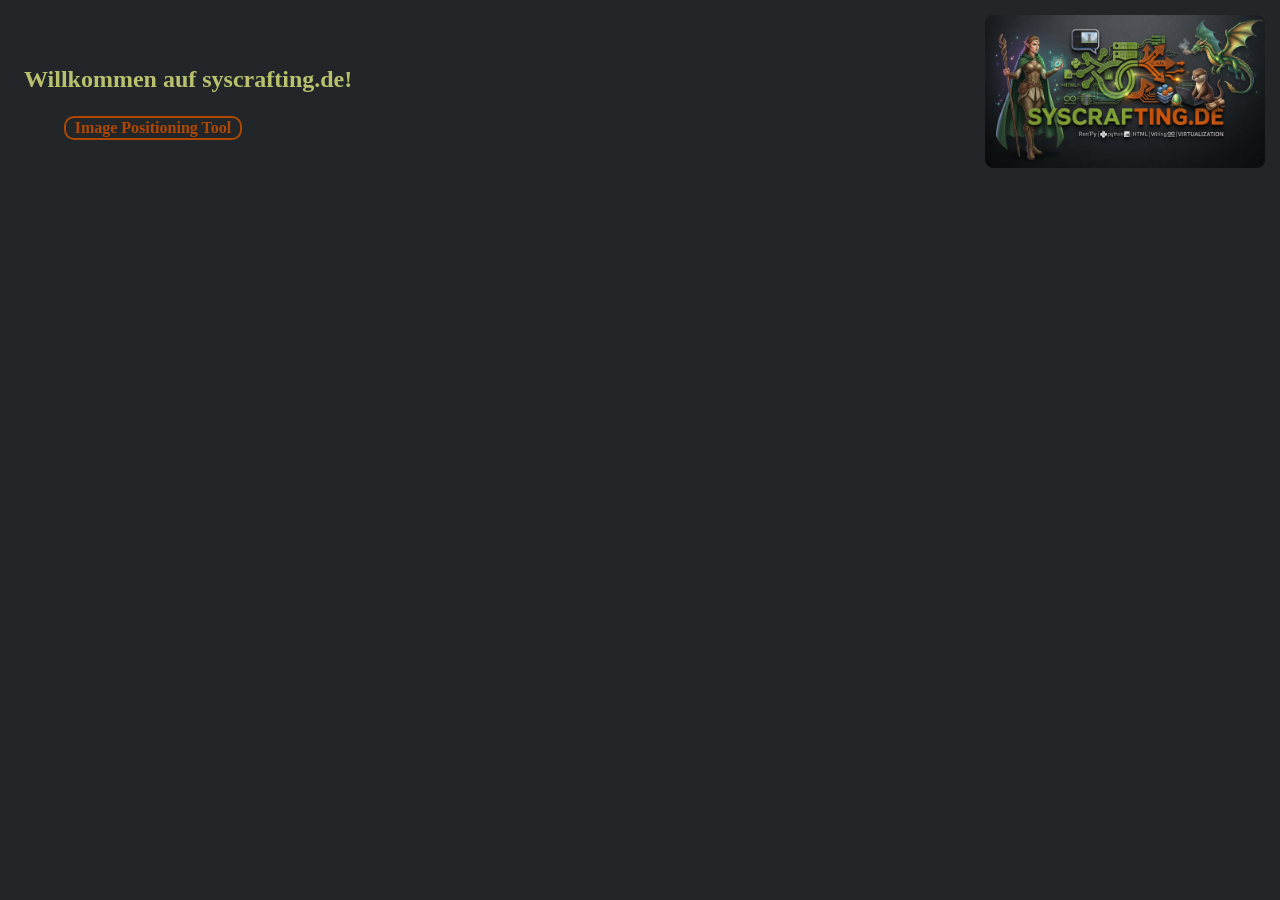
<file: syscrafting/index.html>
<!DOCTYPE html>
<html lang="de" class="website hide">

<head>
    <link rel="icon" href="data:,">

    <meta charset="UTF-8">
    <meta name="viewport" content="width=device-width, initial-scale=1.0">

    <title>syscrafting.de</title>

    <link rel="stylesheet" href="style.css">
    <script src="script.js"></script>

    <script>
        hideFadeIn();
    </script>
</head>

<body>
    <header class="logo-header">
        <img src="images/logo_website.png"
            class="logo-website"
            alt="Website Logo"
        >
    </header>

    <main>
        <h1 class="titel-mainpage">Willkommen auf syscrafting.de!</h1>

    <nav>
        <a class="frame-link"
            onclick="fadeOutCallIpt(event)">Image Positioning Tool</a>
    </nav>

    </main>
</body>
</html>
</file>
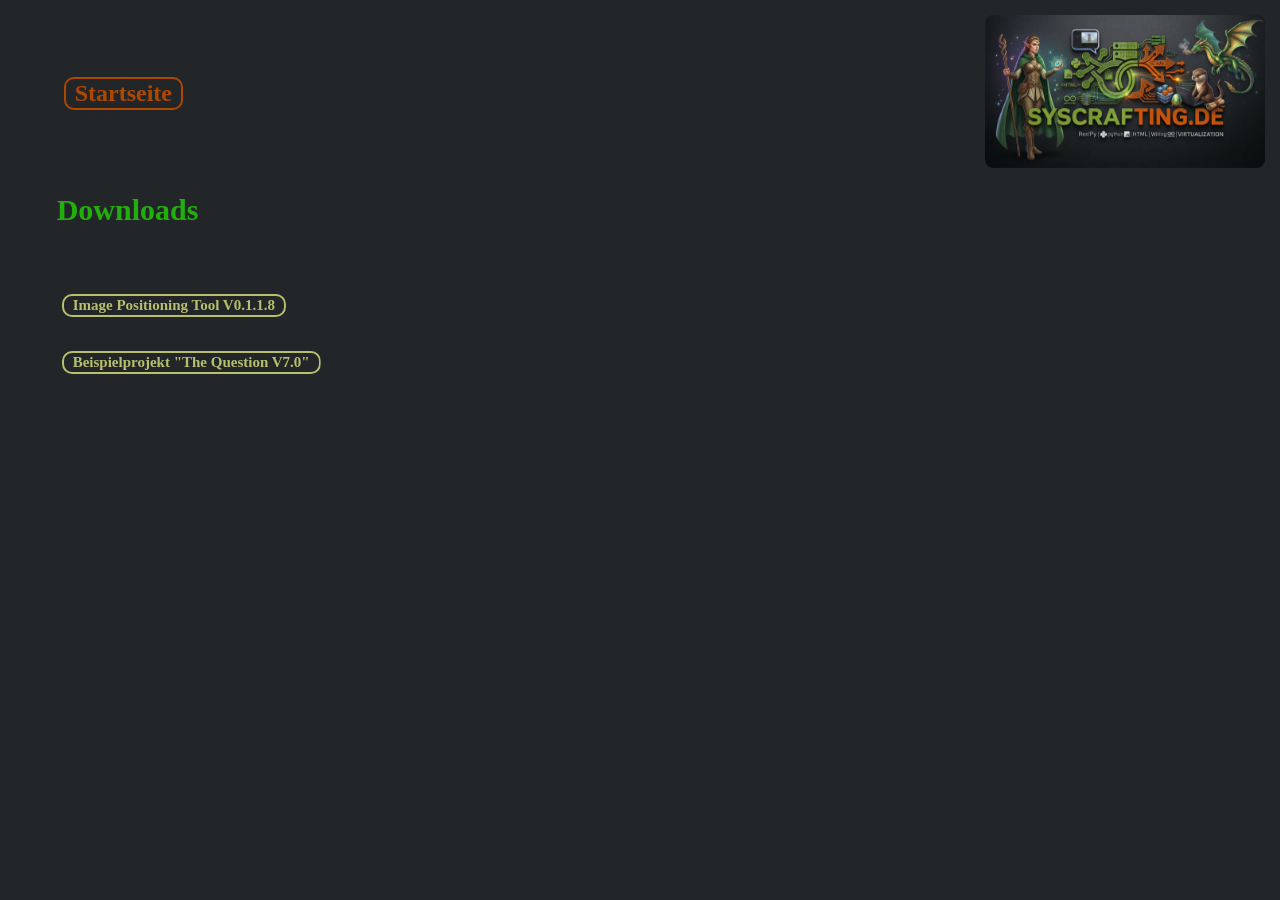
<file: syscrafting/downloads.html>
<!DOCTYPE html>
<html lang="de" class="website">

<head>
    <link rel="icon" href="data:,">

    <meta charset="UTF-8">
    <meta name="viewport" content="width=device-width, initial-scale=1.0">

    <title>syscrafting.de</title>

    <link rel="stylesheet" href="style.css">
    <script src="script.js"></script>

    <script>
        hideFadeIn();
    </script>
</head>

<body>
    <header class="logo-header">
        <img src="images/logo_website.png"
            class="logo-website Logo"
        >
    </header>

    <main>

    <nav>
        <h2><a class="frame-link" onclick="fadeOutCallIndex(event)">Startseite</a></h2>
    </nav>

    <br>
    <br>
    <h1 class="download-header">Downloads</h1>
    <br>

    <nav>
        <h3>
            <div class="download-item">
                <a class="download-link"
                    data-url="/downloads/RenPy_Image_Positioning_Tool_V0.1.1.8-linux.tar.bz2"
                    data-filename="RenPy_Image_Positioning_Tool_V0.1.1.8-linux.tar.bz2"
                    onclick="animateDownloadLink(event)">

                    Image Positioning Tool V0.1.1.8

                    <svg class="download-symbol" viewBox="0 0 24 24">
                        <path d="M12 2 V16 M6 10 L12 16 L18 10 M4 21 H20"
                            fill="none"
                            stroke-width="2"
                            stroke-linecap="round"
                            stroke-linejoin="round"/>
                    </svg>

                    <span class="download-progress">
                        <span class="download-progress-fill"></span>
                    </span>
                </a>

                <button class="download-cancel" type="button" hidden>
                    Abbrechen
                </button>
            </div>
        </h3>

        <h3>
            <div class="download-item">
                <a class="download-link"
                    data-url="/downloads/the_question.tar.gz"
                    data-filename="the_question.tar.gz"
                    onclick="animateDownloadLink(event)">

                    Beispielprojekt "The Question V7.0"

                    <svg class="download-symbol" viewBox="0 0 24 24">
                        <path d="M12 2 V16 M6 10 L12 16 L18 10 M4 21 H20"
                            fill="none"
                            stroke-width="2"
                            stroke-linecap="round"
                            stroke-linejoin="round"/>
                    </svg>

                    <span class="download-progress">
                        <span class="download-progress-fill"></span>
                    </span>
                </a>

                <button class="download-cancel" type="button" hidden>
                    Abbrechen
                </button>
            </div>
        </h3>
    </nav>
    </main>

    <script>
        const continueFunctionTq = sessionStorage.getItem("continueSwitchSiteStartDownloadTq");

        if (continueFunctionTq === "true") {
            const continueFunctionTq = sessionStorage.removeItem("continueSwitchSiteStartDownloadTq");

            const downloadLinkTq = document.querySelector('a[data-filename="the_question.tar.gz"]');

            if (downloadLinkTq) {
                animateDownloadLink({
                    currentTarget: downloadLinkTq
                });
            }
        }

        const continueFunctionIpt = sessionStorage.getItem("continueSwitchSiteStartDownloadIpt");

        if (continueFunctionIpt === "true") {
            const continueFunctionIpt = sessionStorage.removeItem("continueSwitchSiteStartDownloadIpt");

            const downloadLinkIpt = document.querySelector('a[data-filename="RenPy_Image_Positioning_Tool_V0.1.1.8-linux.tar.bz2"]');

            if (downloadLinkIpt) {
                animateDownloadLink({
                    currentTarget: downloadLinkIpt
                });
            }
        }
    </script>

</body>
</html>
</file>
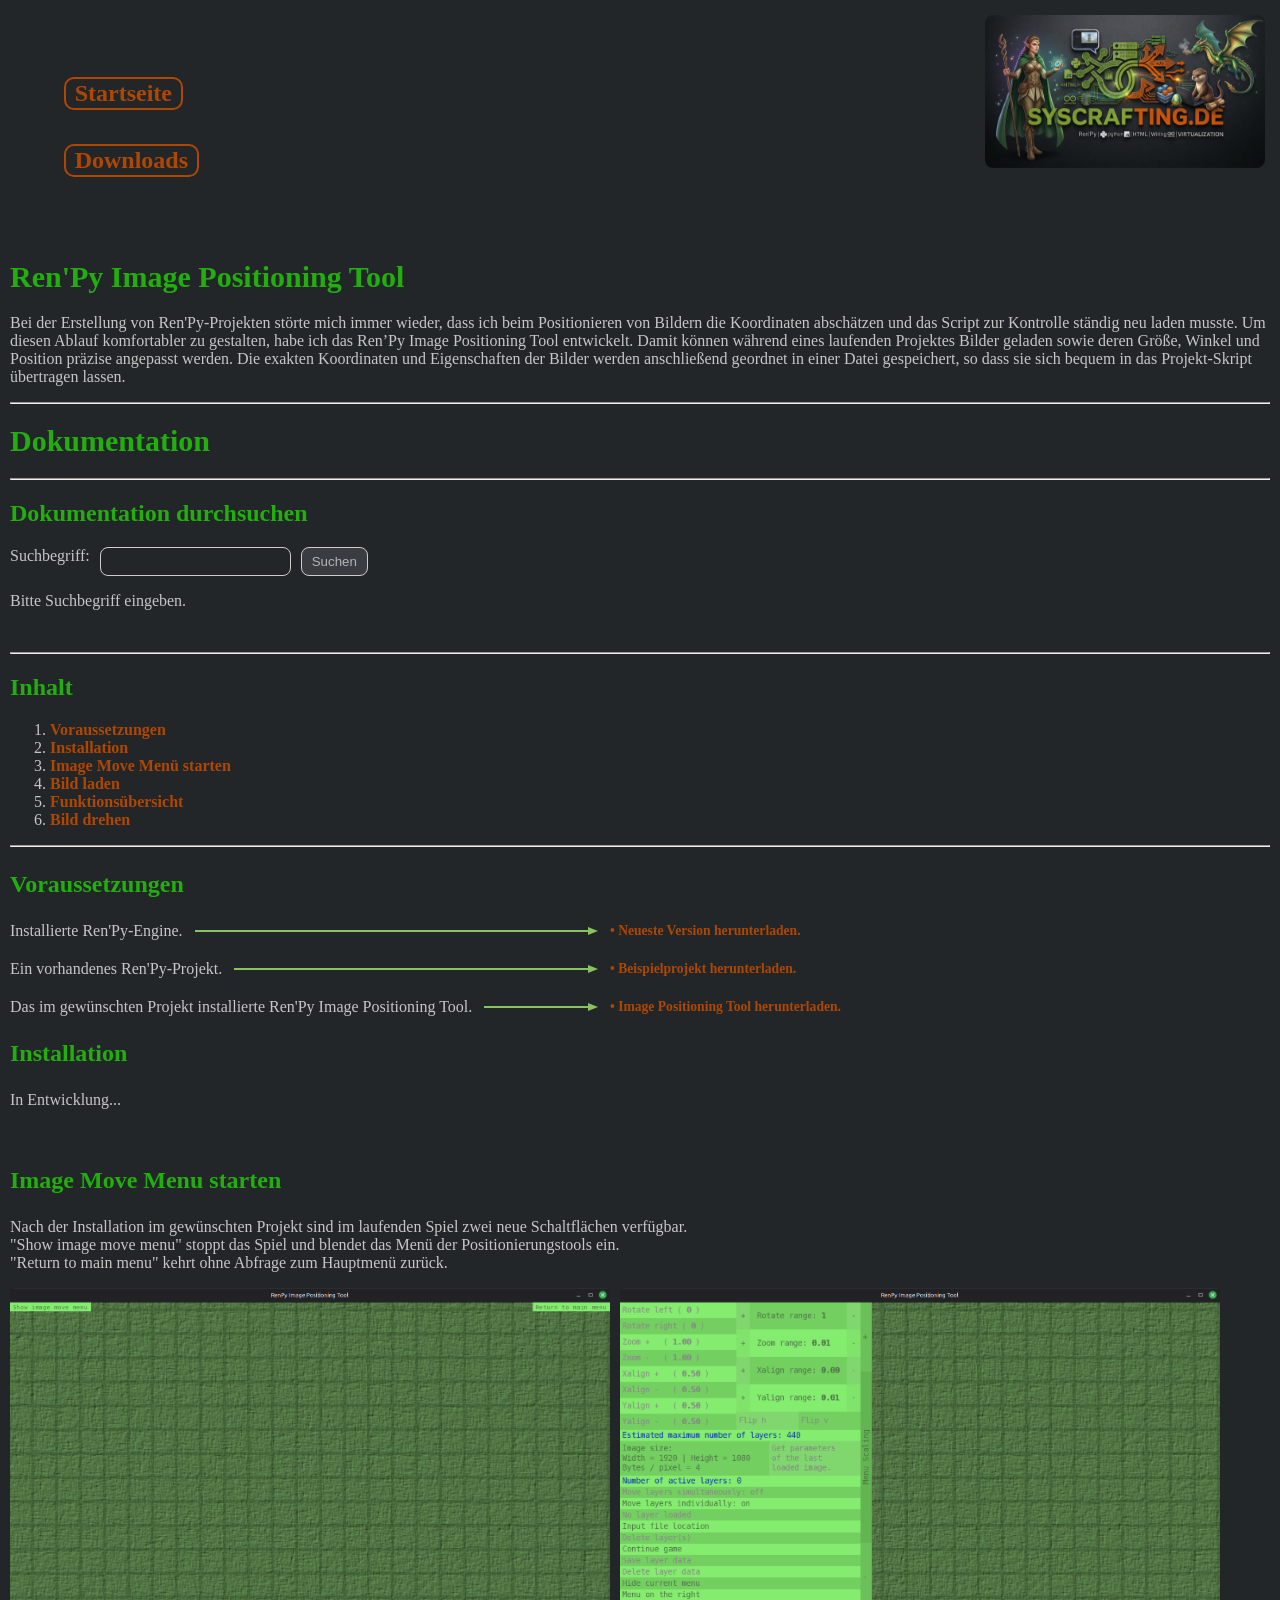
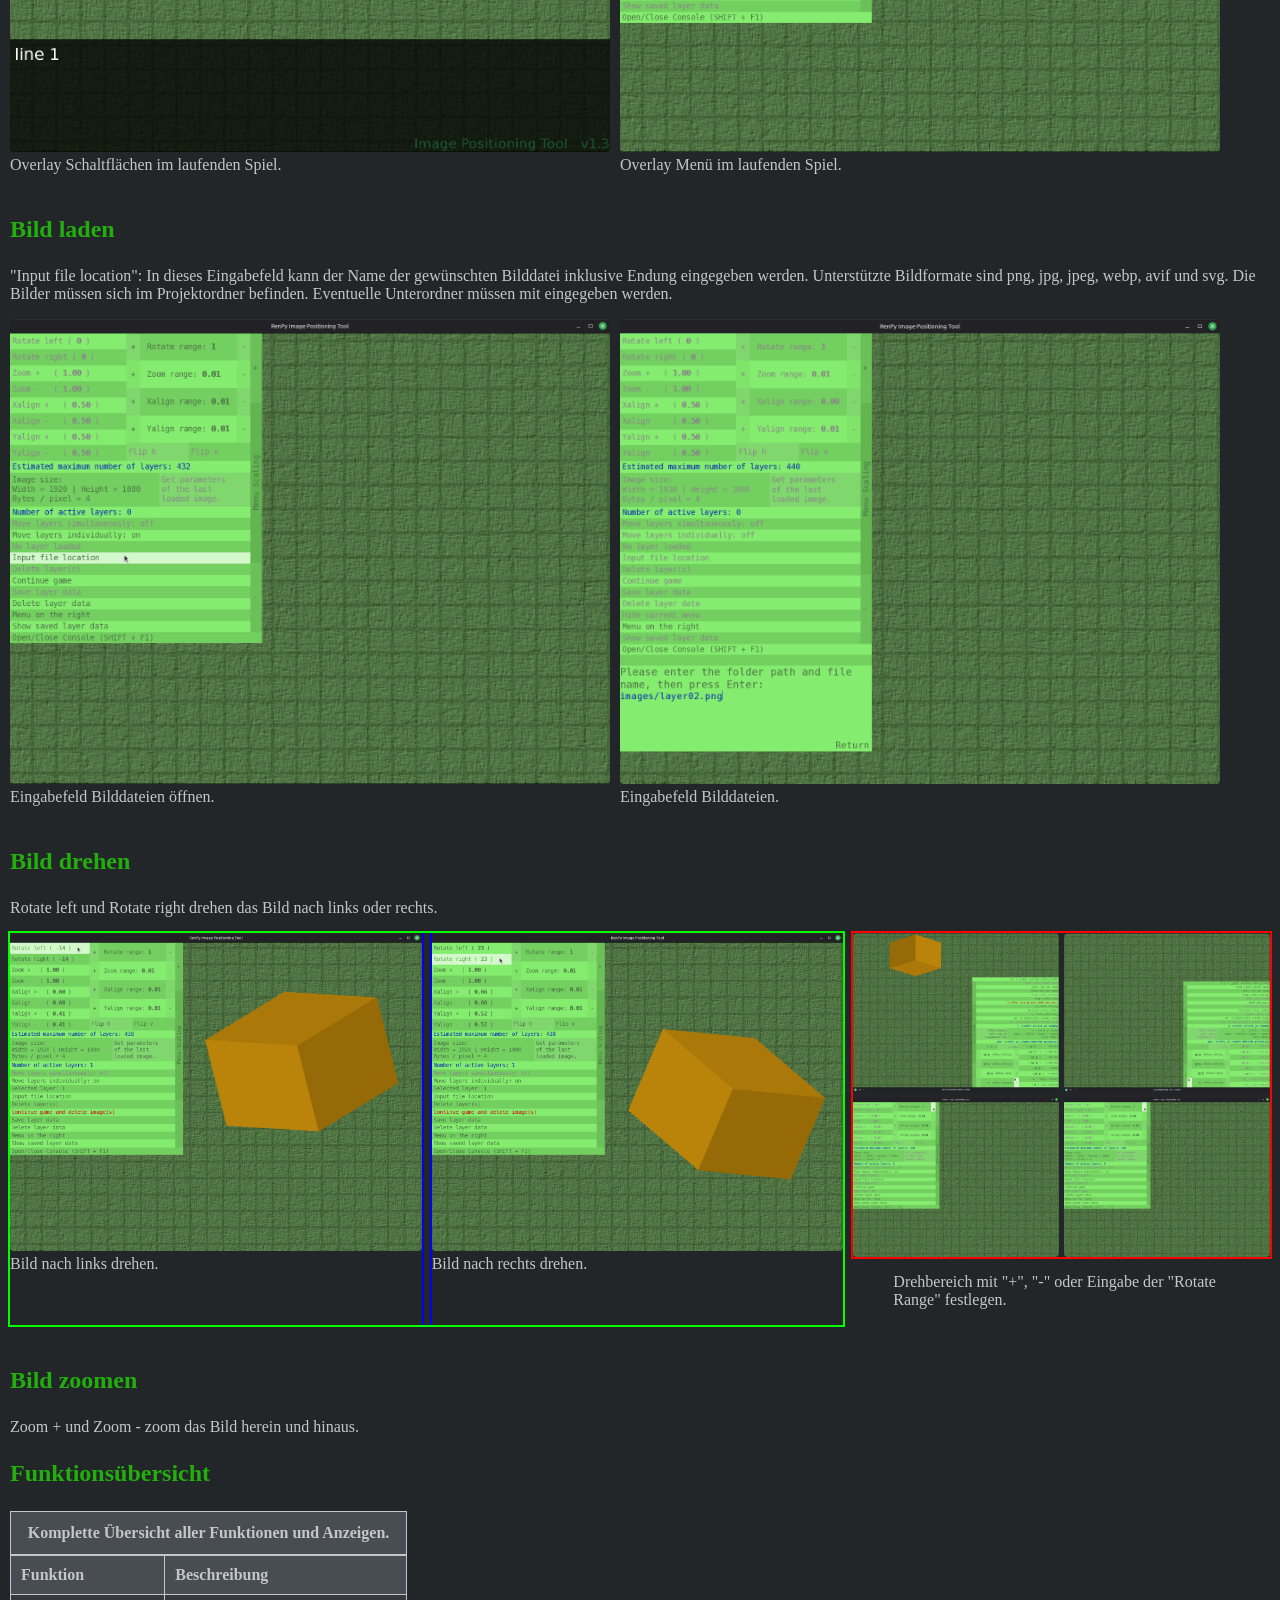
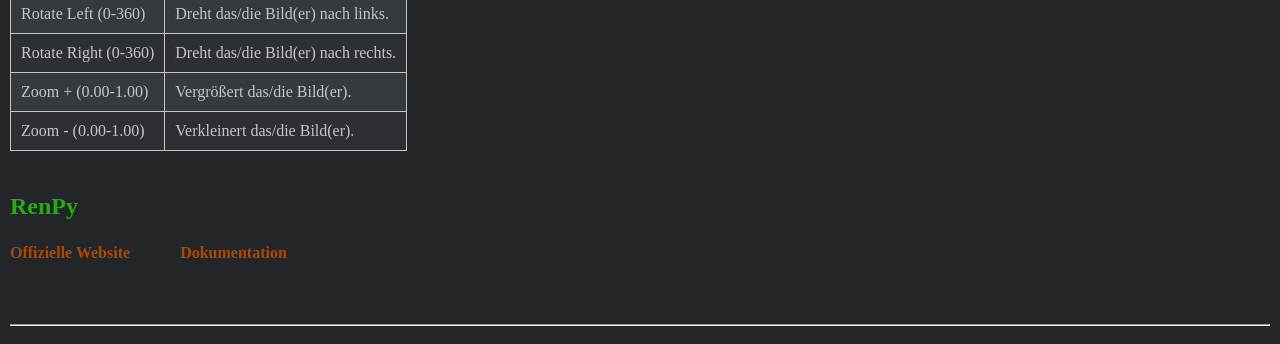
<file: syscrafting/ipt.html>
<!DOCTYPE html>
<html lang="de" class="website">

<head>
    <link rel="icon" href="data:,">

    <meta charset="UTF-8">
    <meta name="viewport" content="width=device-width, initial-scale=1.0">

    <title>syscrafting.de</title>

    <link rel="stylesheet" href="style.css">
    <script src="script.js"></script>

    <script>
        hideFadeIn();
    </script>
</head>

<body>
    <header class="logo-header">
        <img src="images/logo_website.png"
            class="logo-website"
            alt="Website Logo"
        >
    </header>

    <main>

    <div id="customCursor">
        <span class="cursor-hand cursor-open">✋</span>
        <span class="cursor-hand cursor-grab">✊</span>

        <svg class="cursor-pointer"
            width="20"
            height="23"
            viewBox="0 0 24 28"
            xmlns="http://www.w3.org/2000/svg">

            <path
                d="M 2 1
                    L 2 23
                    L 8 17
                    L 12 26
                    L 16 24
                    L 12 15
                    L 21 15
                    Z"
                fill="black"
                stroke="white"
                stroke-width="1.5"
                stroke-linejoin="round"/>
        </svg>

        <span class="cursor-zoom">✕</span>
    </div>

    <div id="imgModal"
        class="image-modal">
        <img id="modalImg">
    </div>

    <nav>
        <h2><a class="frame-link" onclick="fadeOutCallIndex(event)">Startseite</a></h2>
        <h2><a class="frame-link" onclick="fadeOutCallDownloads(event)">Downloads</a></h2>
    </nav>

    <br>
    <br>
    <h1>Ren'Py Image Positioning Tool</h1>

    <p>Bei der Erstellung von Ren'Py-Projekten störte mich immer wieder, dass ich beim Positionieren von Bildern die Koordinaten abschätzen und das Script zur Kontrolle ständig neu laden musste. Um diesen Ablauf komfortabler zu gestalten, habe ich das Ren’Py Image Positioning Tool entwickelt. Damit können während eines laufenden Projektes Bilder geladen sowie deren Größe, Winkel und Position präzise angepasst werden. Die exakten Koordinaten und Eigenschaften der Bilder werden anschließend geordnet in einer Datei gespeichert, so dass sie sich bequem in das Projekt-Skript übertragen lassen.</p>
    <hr>
    <h1>Dokumentation</h1>
    <hr>

    <h2>Dokumentation durchsuchen</h2>

    <form onsubmit="return false;">
        <div style="display: flex; gap: 10px;">
            <label for="search">Suchbegriff: </label>
            <input type="text" id="search" name="search">
            <button type="button" id="search_btn" onclick="searchWebsite()">Suchen</button>
        </div>
    </form>

    <p id="search_result">Bitte Suchbegriff eingeben.</p>

    <br>
    <hr>

    <h2>Inhalt</h2>
    <ol>
        <li><a href="#requirements">Voraussetzungen</a></li>
        <li><a href="#installation">Installation</a></li>
        <li><a href="#start_image_move">Image Move Menü starten</a></li>
        <li><a href="#load_image">Bild laden</a></li>
        <li><a href="#function_table">Funktionsübersicht</a></li>
        <li><a href="#rotate_image">Bild drehen</a></li>
    </ol>

    <hr>
    <h3 id="requirements">Voraussetzungen</h3>

    <ul class="arrow-list">
        <li>
            <span class="arrow-text">Installierte Ren'Py-Engine.</span>
            <span class="arrow"></span>

            <span class="arrow-end" style="font-size: 85%;">
                <a href="https://www.renpy.org/latest.html"
                    target="_blank"
                    rel="noopener noreferrer">
                    &bull; Neueste Version herunterladen.
                </a>
            </span>
        </li>

        <li>
            <span class="arrow-text">Ein vorhandenes Ren'Py-Projekt.</span>
            <span class="arrow"></span>

            <span class="arrow-end" style="font-size: 85%;">
                <a onclick="switchSiteStartDownloadTq(event)">
                    &bull; Beispielprojekt herunterladen.
                </a>
            </span>
        </li>

        <li>
            <span class="arrow-text">Das im gewünschten Projekt installierte Ren'Py Image Positioning Tool.</span>
            <span class="arrow"></span>

            <span class="arrow-end" style="font-size: 85%;">
                <a onclick="switchSiteStartDownloadIpt(event)">
                    &bull; Image Positioning Tool herunterladen.
                </a>
            </span>
        </li>
    </ul>


    <h3 id="installation">Installation</h3>

    <p>In Entwicklung...</p>

    <br>
    <h3 id="start_image_move">Image Move Menu starten</h3>

    <p>Nach der Installation im gewünschten Projekt sind im laufenden Spiel zwei neue Schaltflächen verfügbar.<br>
    "Show image move menu" stoppt das Spiel und blendet das Menü der Positionierungstools ein.<br>
    "Return to main menu" kehrt ohne Abfrage zum Hauptmenü zurück.</p>

    <div class="image-column">

        <figure style="text-align: left; margin: 0;">
            <div class="zoomable-img-container">
                <img src="images/overlay_buttons.png"
                    alt="Bild: Overlay Schaltflächen im laufenden Spiel."
                    class="zoomable-img"
                    onclick="openModal(this)">
            </div>
            <figcaption>Overlay Schaltflächen im laufenden Spiel.</figcaption>
        </figure>

        <figure style="text-align: left; margin: 0;">
            <div class="zoomable-img-container">
                <img src="images/image_move_menu.png"
                    alt="Bild: Overlay Menü im laufenden Spiel."
                    class="zoomable-img"
                    onclick="openModal(this)">
            </div>
            <figcaption>Overlay Menü im laufenden Spiel.</figcaption>
        </figure>

    </div>

    <br>
    <h3 id="load_image">Bild laden</h3>

    <p>"Input file location": In dieses Eingabefeld kann der Name der gewünschten Bilddatei inklusive Endung eingegeben werden. Unterstützte Bildformate sind png, jpg, jpeg, webp, avif und svg. Die Bilder müssen sich im Projektordner befinden. Eventuelle Unterordner müssen mit eingegeben werden.</p>

    <div class="image-column">

        <figure style="text-align: left; margin: 0;">
            <div class="zoomable-img-container">
                <img src="images/open_enter_image.png"
                    alt="Bild: Eingabefeld Bilddateien öffnen."
                    class="zoomable-img"
                    onclick="openModal(this)">
            </div>
            <figcaption>Eingabefeld Bilddateien öffnen.</figcaption>
        </figure>

        <figure style="text-align: left; margin: 0;">
            <div class="zoomable-img-container">
                <img src="images/enter_image.png"
                    alt="Bild: Eingabefeld Bilddateien."
                    class="zoomable-img"
                    onclick="openModal(this)">
            </div>
            <figcaption>Eingabefeld Bilddateien.</figcaption>
        </figure>

    </div>

    <br>
    <h3 id="rotate_image">Bild drehen</h3>

    <p>Rotate left und Rotate right drehen das Bild nach links oder rechts.</p>

    <div class="image-column">

        <div class="image-large-group">
            <figure>
                <div class="zoomable-img-container">
                    <img src="images/edit_image_rotate_left.png"
                        alt="Bild: links drehen."
                        class="zoomable-img"
                        onclick="openModal(this)">
                </div>
                <figcaption>Bild nach links drehen.</figcaption>
            </figure>

            <figure>
                <div class="zoomable-img-container">
                    <img src="images/edit_image_rotate_right.png"
                        alt="Bild: rechts drehen."
                        class="zoomable-img"
                        onclick="openModal(this)">
                </div>
                <figcaption>Bild nach rechts drehen.</figcaption>
            </figure>
        </div>

        <figure class="image-grid-figure">
            <div class="image-2column-2row">

                <figure style="text-align: left; margin: 0;">
                    <div class="zoomable-img-container">
                        <img src="images/rotate_range_plus.png"
                            alt="Bild: Rotationsbereich verringern."
                            class="zoomable-img"
                            style="transform: rotate(180deg);"
                            onclick="openModal(this)">
                    </div>
                </figure>

                <figure style="text-align: left; margin: 0;">
                    <div class="zoomable-img-container">
                        <img src="images/rotate_range_minus.png"
                            alt="Bild: Rotationsbereich erhöhen."
                            class="zoomable-img"
                            style="transform: rotate(180deg);"
                            onclick="openModal(this)">
                    </div>
                </figure>

                <figure style="text-align: left; margin: 0;">
                    <div class="zoomable-img-container">
                        <img src="images/rotate_range_minus.png"
                            alt="Bild: Rotationsbereich erhöhen."
                            class="zoomable-img"
                            onclick="openModal(this)">
                    </div>
                </figure>

                <figure style="text-align: left; margin: 0;">
                    <div class="zoomable-img-container">
                        <img src="images/rotate_range_minus.png"
                            alt="Bild: Rotationsbereich erhöhen."
                            class="zoomable-img"
                            onclick="openModal(this)">
                    </div>
                </figure>
            </div>
            <figure>
                <figcaption>Drehbereich mit "+", "-" oder Eingabe der "Rotate Range" festlegen.</figcaption>
            </figure>
        </figure>

    </div>

    <br>
    <h3 id="zoom_image">Bild zoomen</h3>

    <p>Zoom + und Zoom - zoom das Bild herein und hinaus.</p>

    <h3 id="function_table">Funktionsübersicht</h3>
    <table id="function_table_content">
        <caption>Komplette Übersicht aller Funktionen und Anzeigen.</caption>

        <tr>
            <th>Funktion</th>
            <th>Beschreibung</th>
        </tr>

        <tr>
            <td>Rotate Left (0-360)</td>
            <td>Dreht das/die Bild(er) nach links.</td>
        </tr>

        <tr>
            <td>Rotate Right (0-360)</td>
            <td>Dreht das/die Bild(er) nach rechts.</td>
        </tr>

        <tr>
            <td>Zoom + (0.00-1.00)</td>
            <td>Vergrößert das/die Bild(er).</td>
        </tr>

        <tr>
            <td>Zoom - (0.00-1.00)</td>
            <td>Verkleinert das/die Bild(er).</td>
        </tr>

    </table>

    <br>
    <h3>RenPy</h3>
    <a href="https://www.renpy.org">Offizielle Website</a><a class="word-distance" href="https://www.renpy.org/doc/html/">Dokumentation</a>
    <br>
    <br>

    <br>
    <br>
    <hr>

    </main>
</body>
</html>
</file>
<file: syscrafting/style.css>
* {
    box-sizing: border-box;
}

html {
    background-color: #232629;
}

body {
    margin: 0;
    padding: 10px;
    color: #c6c6c6;
    background-color: #232629;
}

.website.fade-in {
    transition: opacity 500ms ease;
    opacity: 1;
}

.website.fade-out {
    transition: opacity 500ms ease;
    opacity: 0;
}

.website.hide {
    transition: none;
    opacity: 0;
}

a {
    position: relative;
    text-decoration: none;
    color: #af4700;
    font-weight: 600;
}

a::after {
    content: "";
    position: absolute;
    left: 0;
    bottom: 0px;
    width: 0;
    height: 2px;
    background-color: #d18b45;
    transition: width 0.3s ease;
}

a:hover::after {
    width: 100%;
}

h1 {
    color: #22af0e;
    font-size: 30px;
}

h2 {
    color: #22af0e;
    font-size: 24px;
}

h3 {
    color: #22af0e;
    font-size: 24px;
}

html {
    scroll-behavior: smooth;

    scrollbar-color: #2d9d1d #afafaf;
    scrollbar-width: thin;
}

main {
    position: relative;
    z-index: 1;
}

.zoomable-img-container {
    position: relative;
    display: inline-block;
}

.zoomable-img-container::after {
    content: "";
    position: absolute;
    inset: 0;
    background: rgba(80, 44, 16, 0.2);
    opacity: 0;
    pointer-events: none;
    transition: opacity 0.3s ease;
}

.zoomable-img-container:hover::after {
    opacity: 1;
}

.zoomable-img {
    cursor: pointer;
    width: 100%;
    max-width: 600px;
    height: auto;
    transition: transform 0.2s ease, opacity 0.2s ease;
    border-radius: 4px
}

.zoomable-img:hover {
    opacity: 0.70;
}

.image-modal {
    display: none;
    position: fixed;
    z-index: 9999;
    top: 0;
    left: 0;
    width: 100%;
    height: 100%;
    background-color: rgba(0, 0, 0, 0.85);
    justify-content: center;
    align-items: center;
    cursor: default;
}

.image-modal img {
    max-width: 90%;
    max-height: 90%;
    border-radius: 6px;
    box-shadow: 0 10px 30px rgba(0, 0, 0, 0.7);

    transform:
        translate(var(--pan-x, 0px), var(--pan-y, 0px))
        scale(var(--zoom, 1));

    transition: transform 0.15s ease-out;
    cursor: none !important;
    touch-action: none;
}

.image-modal.open img {
    animation: zoomIn 0.4s ease-out;
}

@keyframes zoomIn {
    from {
        transform: scale(0.7);
        opacity: 0;
    }

    to {
        transform: scale(var(--zoom, 1));
        opacity: 1;
    }
}

.image-column {
    display: flex;
    gap: 10px;
    align-items: stretch;
    width: 100%;
    max-width: 1820px;
}

.image-large-group {
    display: flex;
    gap: 10px;
    flex: 2 1 0;
    min-width: 0;
    outline: 2px solid lime;
}

.image-large-group figure {
    flex: 1 1 0;
    min-width: 0;
    max-width: 600px;
    margin: 0;
    outline: 2px solid blue;
}

.image-large-group img {
    width: 100%;
    height: auto;
    display: block;
}

.image-grid-figure {
    flex: 1 1 0;
    min-width: 0;
    margin: 0;
    display: flex;
    flex-direction: column;
    align-self: flex-start;
}


.image-2column-2row {
    /*height: calc(600px * 1040 / 1343);*/
    height: calc(100% - 50px);
    display: grid;
    grid-template-columns: repeat(2, minmax(0, 1fr));
    grid-template-rows: repeat(2, minmax(0, 1fr));
    column-gap: 5px;
    row-gap: 5px;
    flex: 1;
    min-width: 0;
    outline: 2px solid red;
}

/* Die vier direkten Grid-Elemente */
.image-2column-2row > figure {
    min-width: 0;
    min-height: 0;
    margin: 0;
}

/* Bildcontainer innerhalb der Grid-Elemente */
.image-2column-2row .zoomable-img-container {
    display: block;
    width: 100%;
}

/* Die vier kleinen Bilder */
.image-2column-2row img {
    display: block;
    width: 100%;
    max-width: none;
    height: auto;
    object-fit: contain;
}


.image-modal.closing img {
    animation: zoomOut 0.3s ease-in forwards;
}

@keyframes zoomOut {
    from {
        transform: scale(var(--zoom, 1));
        opacity: 1;
    }

    to {
        transform: scale(0.7);
        opacity: 0;
    }
}

.image-modal img.dragging {
    transition: none;
    cursor: none !important;
}

#customCursor {
    display: none;
    position: fixed;
    z-index: 10001;
    pointer-events: none;

    align-items: center;
    gap: 12px;

    /* Mittelpunkt des neuen Zeigers auf die Mausposition setzen */
    transform: translate(-50%, -50%);
}

.cursor-hand {
    color: #87c360;
    font-size: 24px;
}


.cursor-pointer {
    display: block;
    flex-shrink: 0;
}

.cursor-zoom {
    color: #d6ad55;
    font-size: 25px;
}

.cursor-open {
    display: inline;
}

.cursor-grab {
    display: none;
}

#customCursor.grabbing .cursor-open {
    display: none;
}

#customCursor.grabbing .cursor-grab {
    display: inline;
}

.logo-website {
    width: clamp(280px, 20.833vw, 400px);
    height: auto;
    position: absolute;
    top: 5px;
    right: 5px;
    margin-left: auto;
    opacity: 1;
    transition: none;
}

.logo-header {
    position: sticky;
    top: 0;
    right: 0;
    height: 40px;
    width: 100%;
    z-index: 1;
}

.frame-link {
    display: inline-block;
    position: relative;
    padding: 8px 16px;
    border: 2px solid transparent;
    text-decoration: none;
    left: clamp(20px, 3.646vw, 70px);
    cursor: pointer;
}

.frame-link::before {
    content: "";
    position: absolute;
    inset: 5px;
    border: 2px solid #af4700;
    border-radius: 10px;
    transition: inset 0.3s ease, border-color 0.3s ease;
    pointer-events: none;
}

.frame-link:hover::before {
    inset: 0;
    border-color: #d18b45;
}

.frame-link::after {
    display: none;
}

.titel-mainpage {
    position: relative;
    left: clamp(14px, 1.04vw, 20px);
    color: #b9c16e;
    font-size: clamp(24px, 1.563vw, 30px);
    max-width: calc(100% - 300px);
}

.word-distance {
    left: 50px;
}

#search {
    background-color: #232629;
    border: 1px solid #ccc;
    padding: 6px 10px;
    border-radius: 8px;
    transition: all 0.02s ease;
    color: #b4b4b4;
}

#search:focus {
    background-color: #393d41;
    border-color: #2d9d1d;
    outline: none;
    box-shadow: 0 0 20px rgba(17, 61, 11, 0.6);
}

#search_btn {
    background-color: #393d41;
    padding: 6px 10px;
    border: 1px solid #ccc;
    border-radius: 8px;
    color: #b4b4b4;
}

#search_btn:hover {
    background: linear-gradient(to bottom, #6a6a6a, #424242);
    border: 1px solid #2d9d1d;
    box-shadow: 0 0 20px rgba(17, 61, 11, 0.6);
    transition: all 0.02s ease;
}

#search_btn:active {
    background: linear-gradient(to bottom, #2b2b2b, #3d3d3d);
    border: 1px solid #1a6611;
    box-shadow: inset 0 4px 6px rgba(0, 0, 0, 0.6);
}

#function_table_content caption {
    background-color: #474d52;
    border: 1px solid #c6c6c6;
    padding: 12px 10px;
    font-weight: bold;
}

#function_table_content {
    border-collapse: collapse;
}

#function_table_content th,
#function_table_content td {
    border: 1px solid #c6c6c6;
    padding: 10px;
    text-align: left;
}

#function_table_content th {
    background-color: #474d52;
}

#function_table_content tr:nth-child(even) td {
    background-color: #353a3e;
}

#function_table_content tr:nth-child(odd) td {
    background-color: #2c3034;
}

#function_table_content tr:hover td {
    background-color: #454c52;
}

#function_table_content mark {
    background-color: #e6c229;
    color: #232629;
    font-weight: bold;
    padding: 2px;
    border-radius: 3px;
}

.download-header {
    position: relative;
    left: clamp(20px, 3.646vw, 70px);
}

/* Download-Link */
.download-link {
    display: inline-block;
    position: relative;
    padding: 8px 16px;
    font-size: 15px;
    text-decoration: none;
    cursor: pointer;
    color: #b8bf6d;
}

/* Animierter Rahmen */
.download-link::before {
    content: "";
    position: absolute;
    inset: 5px;
    border: 2px solid #b8bf6d;
    border-radius: 10px;
    clip-path: inset(0);
    opacity: 1;
    transition: inset 0.3s ease, border-color 0.3s ease;
    pointer-events: none;
}

/* Hover wie bei frame-link */
.download-link:hover::before {
    inset: 0;
    border-color: #87c360;
}

/* Streifen rechts neben dem Wort */
.download-link::after {
    content: "";
    position: absolute;
    left: 100%;
    top: 50%;
    width: 0;
    height: 3px;
    background-color: #87c360;
    transform: translateY(-50%);
    opacity: 0;
}

/* Animation beim Klick */
.download-link.animate::before {
    animation: frame-open 0.7s ease forwards;
}

.download-link.animate::after {
    animation: strip-flow 0.7s ease 0.35s forwards;
}

@keyframes frame-open {
    100% {
        clip-path: inset(0 0 0 100%);
    }

    0% {
        clip-path: inset(0 0 0 0);
    }
}

@keyframes strip-flow {
    0% {
        width: 0;
        opacity: 1;
    }

    70% {
        width: 140px;
        opacity: 1;
    }

    100% {
        width: 180px;
        opacity: 0;
    }
}


/* Download-Symbol */
.download-symbol {
    position: absolute;
    left: calc(100% + 170px);
    top: 50%;
    width: 22px;
    height: 22px;
    transform: translateY(-50%);
    overflow: visible;
    opacity: 0;
    stroke: #87c360;
}

/* Zeichenpfad */
.download-symbol path {
    stroke-dasharray: 40;
    stroke-dashoffset: 40;
}

/* Symbol erscheint nach dem Streifen */
.download-link.animate .download-symbol {
    animation: symbol-appear 0.2s ease 0.9s forwards;
}

.download-link.animate .download-symbol path {
    animation: symbol-draw 0.4s ease 0.95s forwards;
}

@keyframes symbol-appear {
    to {
        opacity: 1;
    }
}

@keyframes symbol-draw {
    to {
        stroke-dashoffset: 0;
    }
}

/* Fortschrittsbalken */
.download-progress {
    position: absolute;
    top: calc(100% + 8px);
    left: 15px;
    width: calc(100% + 180px);
    height: 4px;
    background-color: #474d52;
    border-radius: 4px;
    overflow: hidden;
    opacity: 0;
}

/* Fortschrittsanzeige */
.download-progress-fill {
    display: block;
    width: 0;
    height: 100%;
    background-color: #87c360;
    border-radius: 4px;
}

/* Balken nach dem Pfeil einblenden */
.download-link.animate .download-progress {
    animation: progress-appear 0.3s ease 1.4s forwards;
}

@keyframes progress-appear {
    to {
        opacity: 1;
    }
}

/* Rahmen nach abgeschlossenem Download. */
.download-link.finished::before {
    clip-path: inset(0);
    opacity: 1;
}

.arrow-list {
    list-style: none;
    padding: 0;
    width: 850px;
}

.arrow-list li {
    display: flex;
    align-items: center;
    gap: 12px;
    margin-bottom: 20px;
}

.arrow-text {
    flex: 0 0 auto;
    white-space: nowrap;
}

.arrow {
    position: relative;
    flex: 1;
    min-width: 36px;
    height: 2px;
    background-color: transparent;
}

.arrow::before {
    content: "";
    position: absolute;
    left: 0;
    right: 10px;
    top: 0;
    height: 2px;
    background-color: #87c360;
}

.arrow::after {
    content: "";
    position: absolute;
    right: 0;
    top: 50%;
    transform: translateY(-50%);
    border-top: 4px solid transparent;
    border-bottom: 4px solid transparent;
    border-left: 10px solid #87c360;
}

.arrow-end {
    flex: 0 0 250px;
    white-space: nowrap;
    cursor: pointer;
}

/* Abbruch Download-Button */
.download-item {
    display: flex;
    align-items: center;
    gap: 45px;
    position: relative;
    left: clamp(20px, 3.646vw, 70px);
}

.download-cancel {
    padding: 2px 2px;
    font-size: 10px;
    color: #b8bf6d;
    background: transparent;
    border: 1px solid #87c360;
    border-radius: 4px;
    cursor: pointer;
    position: relative;
    z-index: 1;
}

.download-cancel:hover {
    color: white;
    background: #367223;
}

.download-cancel[hidden] {
    display: none;
}
</file>
